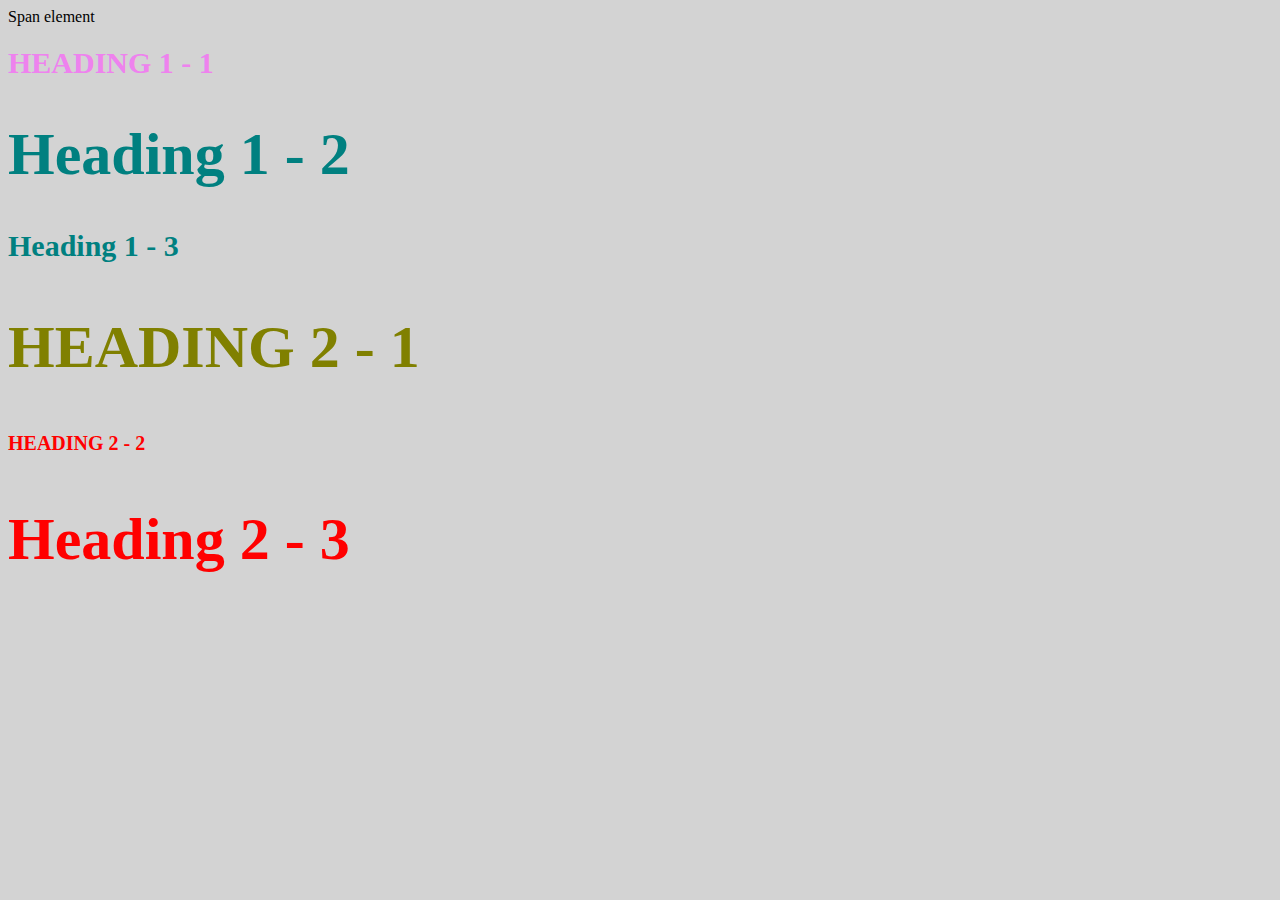
<file: maximus1-style.html>
<!DOCTYPE html>
<html>
<head>
	<title>Style Test</title>
	<link rel="stylesheet" type="text/css" href="css/Maximus.test.css">
</head>
<body>
<span>Span element</span>
<h1 class="uppercase"><span>Heading 1 - 1</span></h1>
<h1 class="big">Heading 1 - 2</h1>
<h1>Heading 1 - 3</h1>
<h2 class="big uppercase">Heading 2 - 1</h2>
<h2 class="uppercase">Heading 2 - 2</h2>
<h2 class="big">Heading 2 - 3</h2>

</body>
</html>
</file>
<file: css/Maximus.test.css>
body{
	background-color: lightgrey;
}

h1{
	font-size: 30px;
	color: teal;
}

h2{
	color: red;
	font-size: 20px;
}

.big{
	font-size: 60px
}

.uppercase{ text-transform: uppercase;

}

.big.uppercase{
	color: olive;
}
h1 span{
	color: violet;
}
</file>
